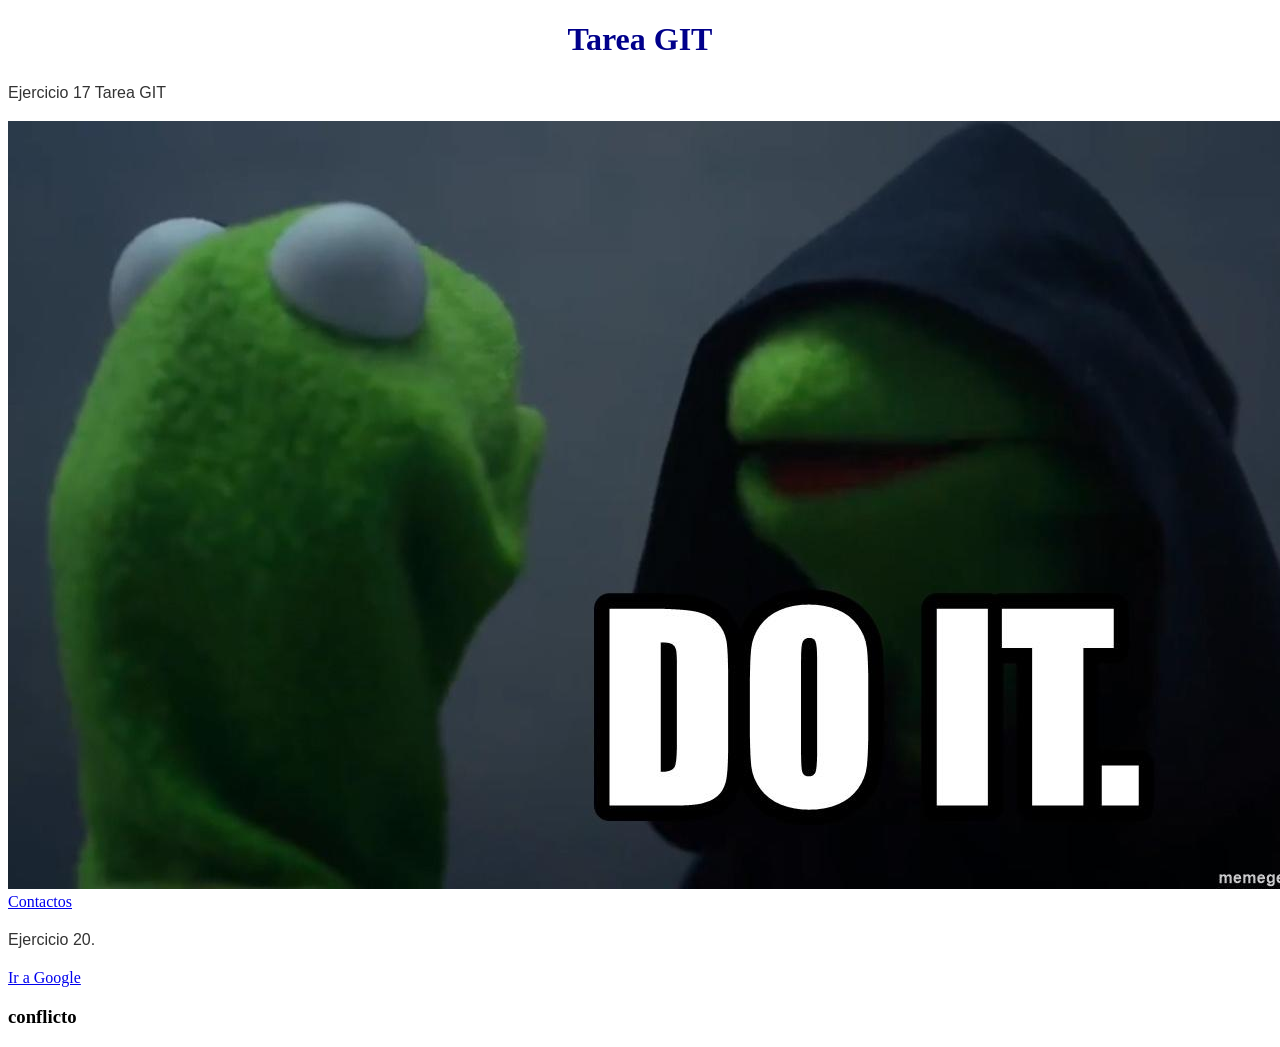
<file: proyectohtml/index.html>
<!DOCTYPE html>
<link rel="stylesheet" href="css/index.css">
<html>
<body>
    <h1>Tarea GIT</h1>
    <p>Ejercicio 17 Tarea GIT</p>
    <img src="./SOp93bB.jpeg">
    <br>
    <a href="paginacontactos.html">Contactos</a>

    <p>Ejercicio 20.</p>
    <a href="https://www.google.com">Ir a Google</a>

    <h3>conflicto</h3>
</body>
</html>
</file>
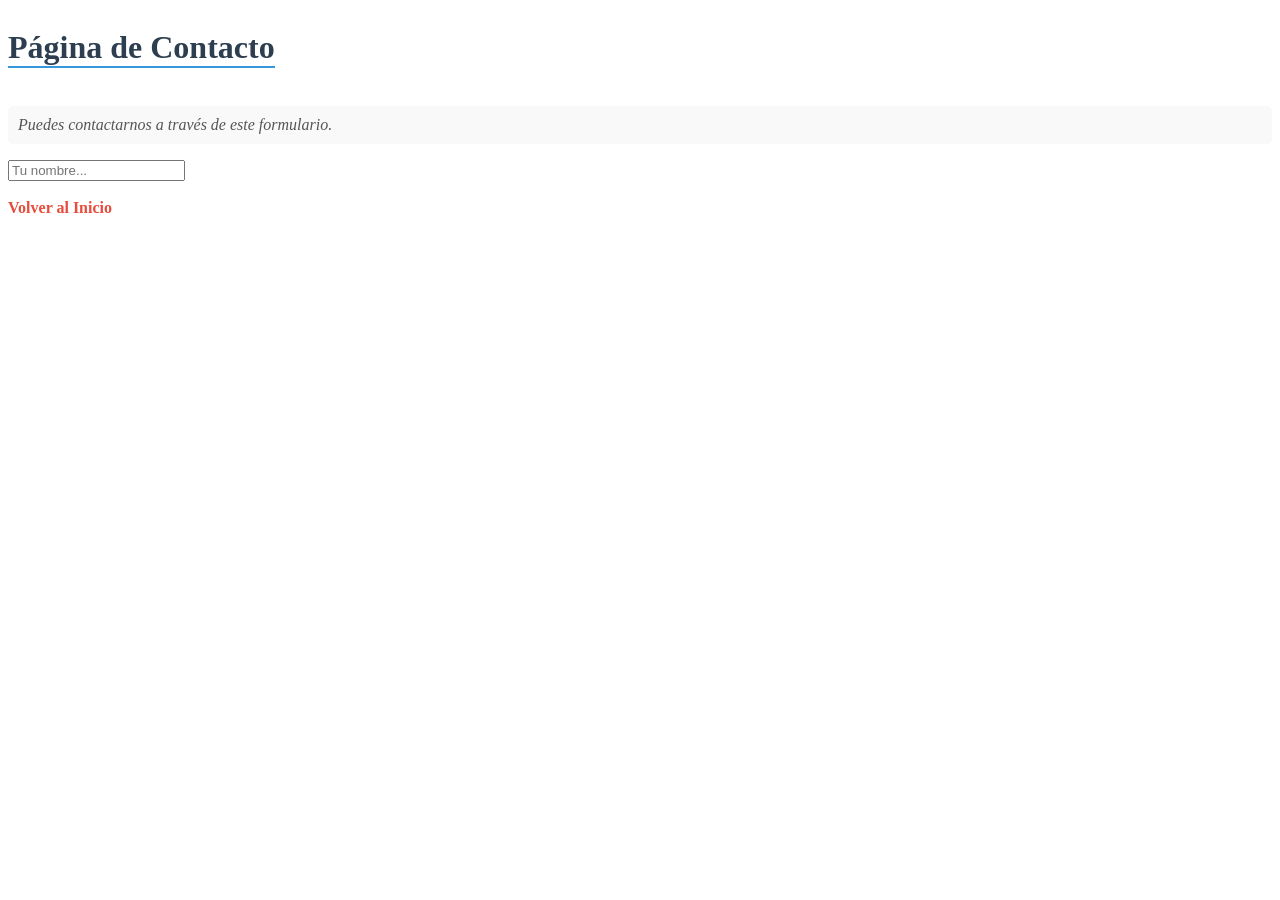
<file: proyectohtml/paginacontactos.html>
<!DOCTYPE html>
<html>
<head>
    <link rel="stylesheet" href="css/paginacontactos.css">
    <title>Contactos</title>
</head>
<body>
    <h1>Página de Contacto</h1>
    <p>Puedes contactarnos a través de este formulario.</p>
    <input type="text" placeholder="Tu nombre...">
    <br><br>
    <a href="index.html">Volver al Inicio</a>
</body>
</html>
</file>
<file: proyectohtml/css/index.css>
h1 {
    color: darkblue;
    text-align: center;
}

p {
    font-family: Arial, sans-serif;
    line-height: 1.6;
    color: #333;
}
</file>
<file: proyectohtml/css/paginacontactos.css>
h1 {
    color: #2c3e50;
    border-bottom: 2px solid #3498db;
    display: inline-block;
}

a {
    color: #e74c3c;
    text-decoration: none;
    font-weight: bold;
}

a:hover {
    text-decoration: underline;
}

p {
    font-style: italic;
    color: #555;
    background-color: #f9f9f9;
    padding: 10px;
    border-radius: 5px;
}
</file>
